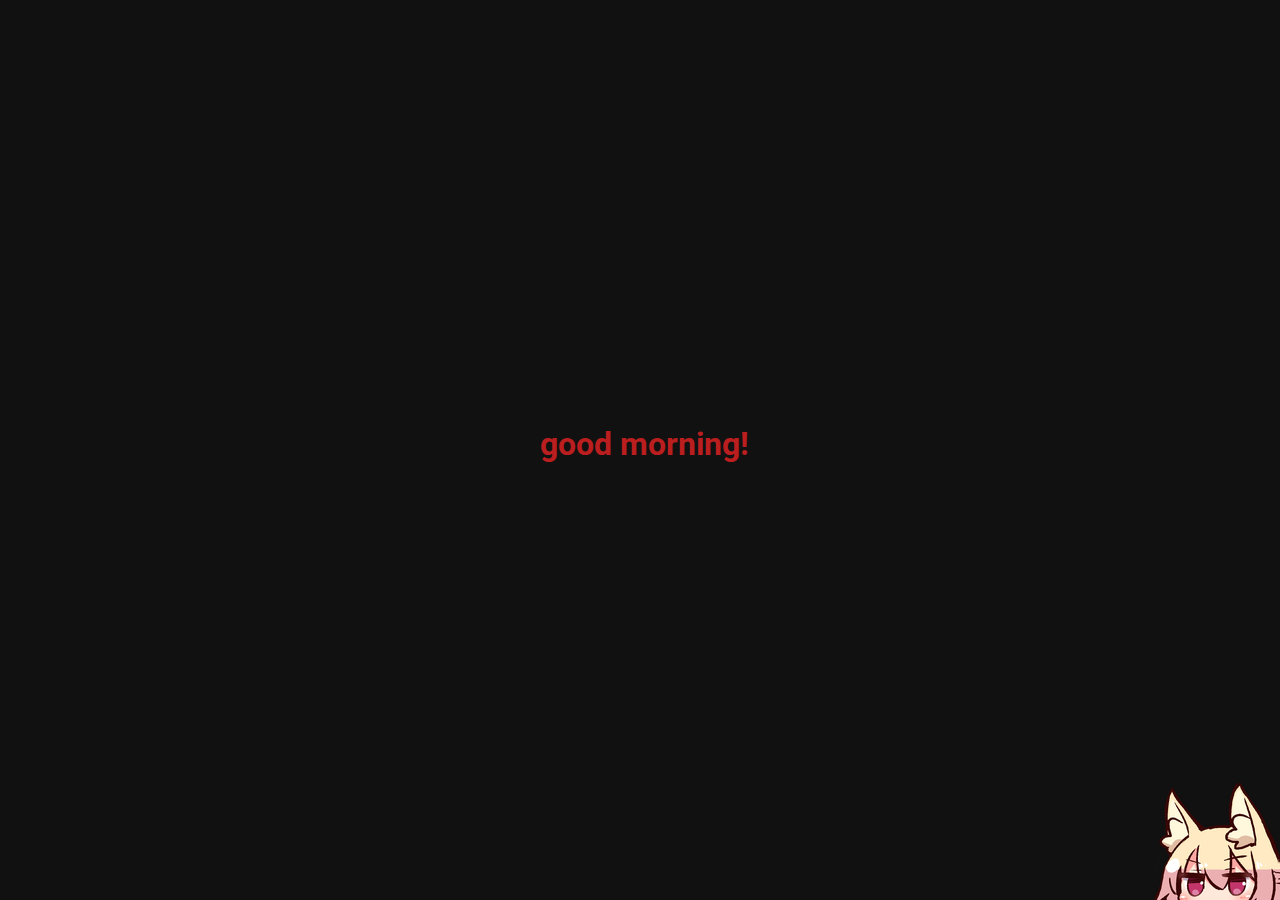
<file: index.html>
<!DOCTYPE html>
<html>
<head>
  <link href="./style.css" type="text/css" rel="stylesheet">
  <link rel="icon" type="image/png" href="./assets/icon.png">
  <title>The OS</title>
  <meta content="The OS Space" property="og:title">
  <meta content="Welcome to the OS." property="og:description">
  <meta content="https://kekitsu.github.io" property="og:url">
  <meta property="og:type" content="website">
  <meta name="og:image" itemprop="image" content="https://kekitsu.github.io/assets/logo.png">
  <meta content="#ba1e1f" data-react-helmet="true" name="theme-color">
</head>
<body>
    <h1>good morning!</h1>
    <a href='https://discord.gg/KMjRtPGnUq' class="bottomRight"><img src="./assets/foxLurk.png" type='image/png'></img></a>
</body>
</html>
</file>
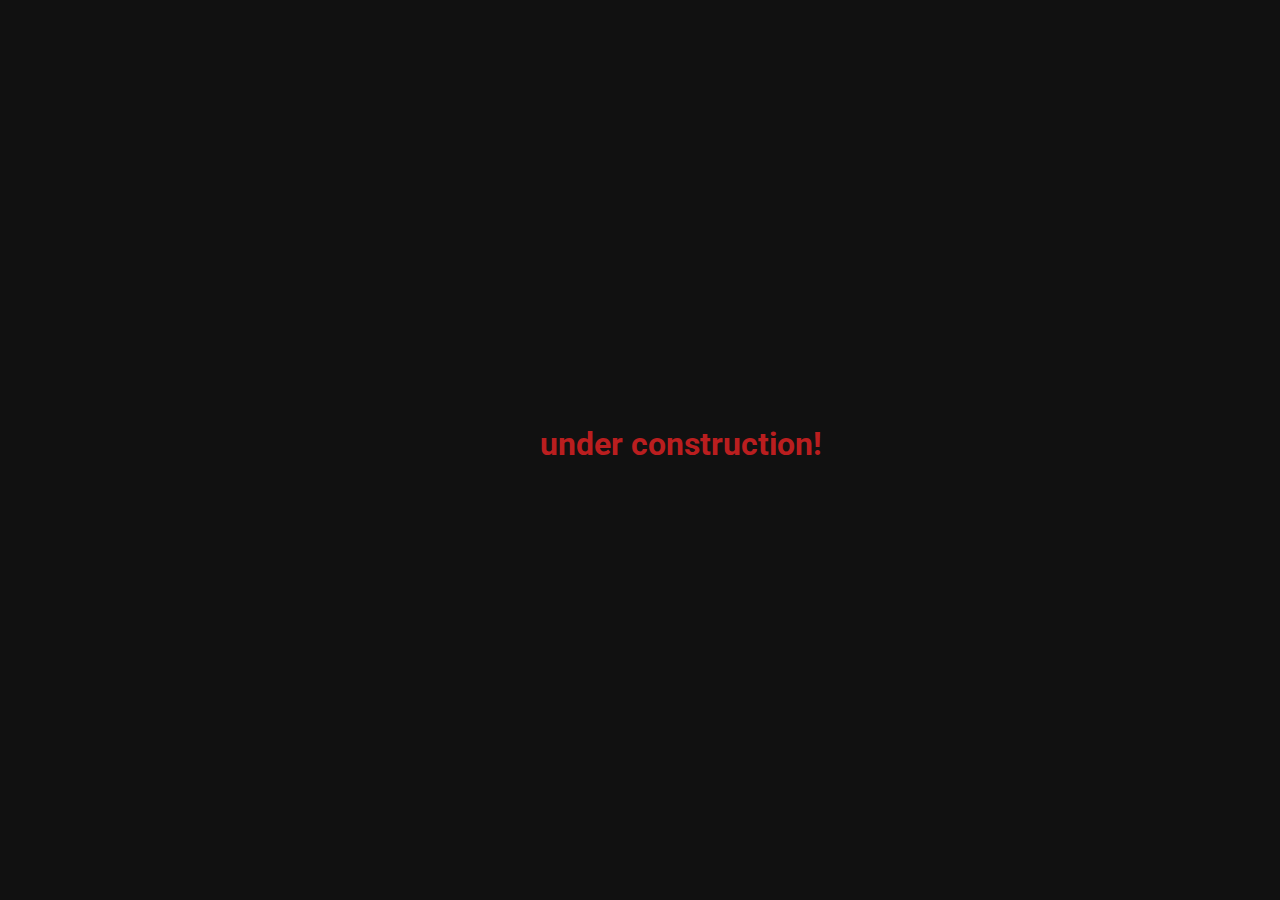
<file: textposts/ariana.html>
<!DOCTYPE html>
<html>
<head>
  <link href="../style.css" type="text/css" rel="stylesheet">
  <link rel="icon" type="image/png" href="../assets/icon.png">
  <title>The OS</title>
</head>
<body>
    <h1>under construction!</h1>
</body>
</html>
</file>
<file: style.css>
@import url('https://fonts.googleapis.com/css2?family=Roboto&display=swap');

body {
  background-color: #111111;
}

.bottomRight {
  position: absolute;
  bottom: 0px;
  right: 0px;
}

h1 {
  color: #ba1e1f;
  position: absolute;
  width: 100;
  height: 100;
  top: 50%;
  left: 50%;
  margin-left: -100px; /* margin is -0.5 * dimension */
  margin-top: -25px;
  font-family: Roboto, sans-serif;
}

img {
  position: absolute;
  width: 128px;
  height: 128px;
  bottom: 0px;
  right: 0px;
  transition-property: width, height;
  transition-duration: 95ms;
}

img:hover {
  width: 150px;
  height: 150px;
}
</file>
